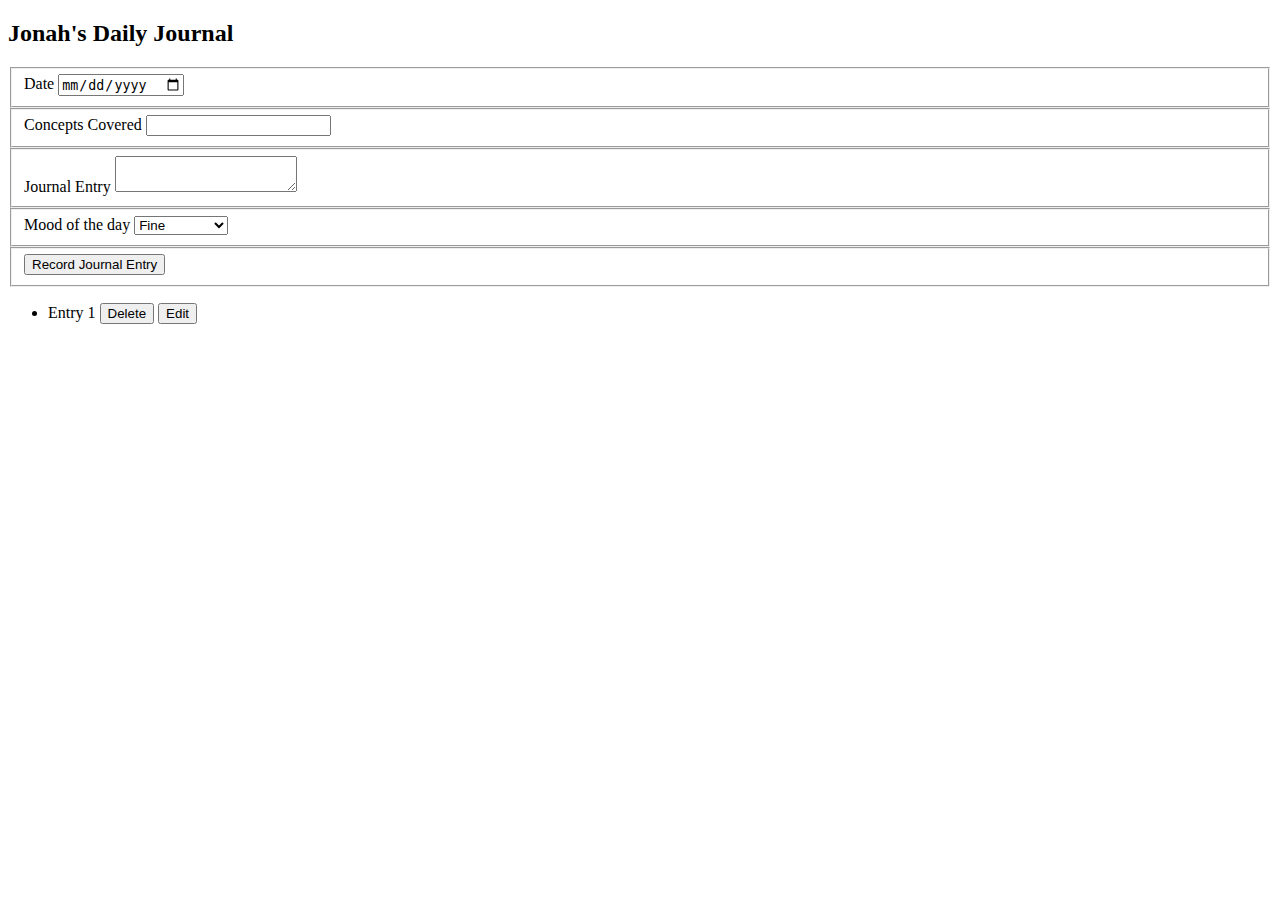
<file: index.html>
<!DOCTYPE html>
<html lang="en">
<head>
    <meta charset="UTF-8">
    <meta http-equiv="X-UA-Compatible" content="IE=edge">
    <meta name="viewport" content="width=device-width, initial-scale=1.0">
    <title>Document</title>
    <link href="https://cdn.jsdelivr.net/npm/bootstrap@5.1.3/dist/css/bootstrap.min.css" rel="stylesheet" integrity="sha384-1BmE4kWBq78iYhFldvKuhfTAU6auU8tT94WrHftjDbrCEXSU1oBoqyl2QvZ6jIW3" crossorigin="anonymous">
</head>
<body>
           
        <div id="JournalFormContainer"></div>
        <div class="entryLog-container"></div>
    
<!--         
    
                
            <h2>Daily Journal</h2>

            <form action="">
                <fieldset>
                    <label for="journalDate">Date</label>
                    <input type="date" name="journalDate" class="journalDate">
                </fieldset>
            </form>

            <div class="conceptsCovered">
                <form action="">
                        <fieldset>
                            <label for="conceptsCovered">Concepts Covered</label>
                            <input type="text" name="conceptsCovered" class="conceptsCovered">
                        </fieldset>
                </form>
            </div>

            <div>
                <form action="">
                    <fieldset>
                        <label for="journalEntry">Journal Entry</label>
                        <textarea class=""></textarea>
                    </fieldset>
                </form>
            </div>


            <div class="moodOfTheDay">
                <form action="">
                    <fieldset>
                        <label for="moodOfTheDay">Mood of the day</label>
                        <select class="form-select" size="1" aria-label="default select example">
                            <option value="Fine">Fine</option>
                            <option value="Frustrated">Frustrated</option>
                            <option value="Sad">Sad</option>
                            <option value="Pretty good">Pretty Good</option>
                            <option value="Here">Here</option>
                        </select>
                    </fieldset>
                </form>
            </div>


            <div class="button">
                <form action="submit">
                    <fieldset>
                        <button type="submit" class="btn btn-primary btn-sm" >Record Journal Entry</button>
                    </fieldset>
                </form>
            </div>
        

        
            <ul class="datedEntries">
                <li>
                    <span>Entry 1</span>
                    <button class="delete">Delete</button>
                    <button class="edit">Edit</button>
                </li>
        
            </ul> -->
        
            <!-- <Div id="entryLog"></Div> -->

        <!-- <footer class="footer">
            <h5>Jonah Moore</h6>
            <a href="githuburl">https://github.com/jonahamoore?tab=repositories</a>
        </footer>
        </div>
    </div> -->

    
<script type="module" src="./scripts/main.js"></script>
</body>
</html>
</file>
